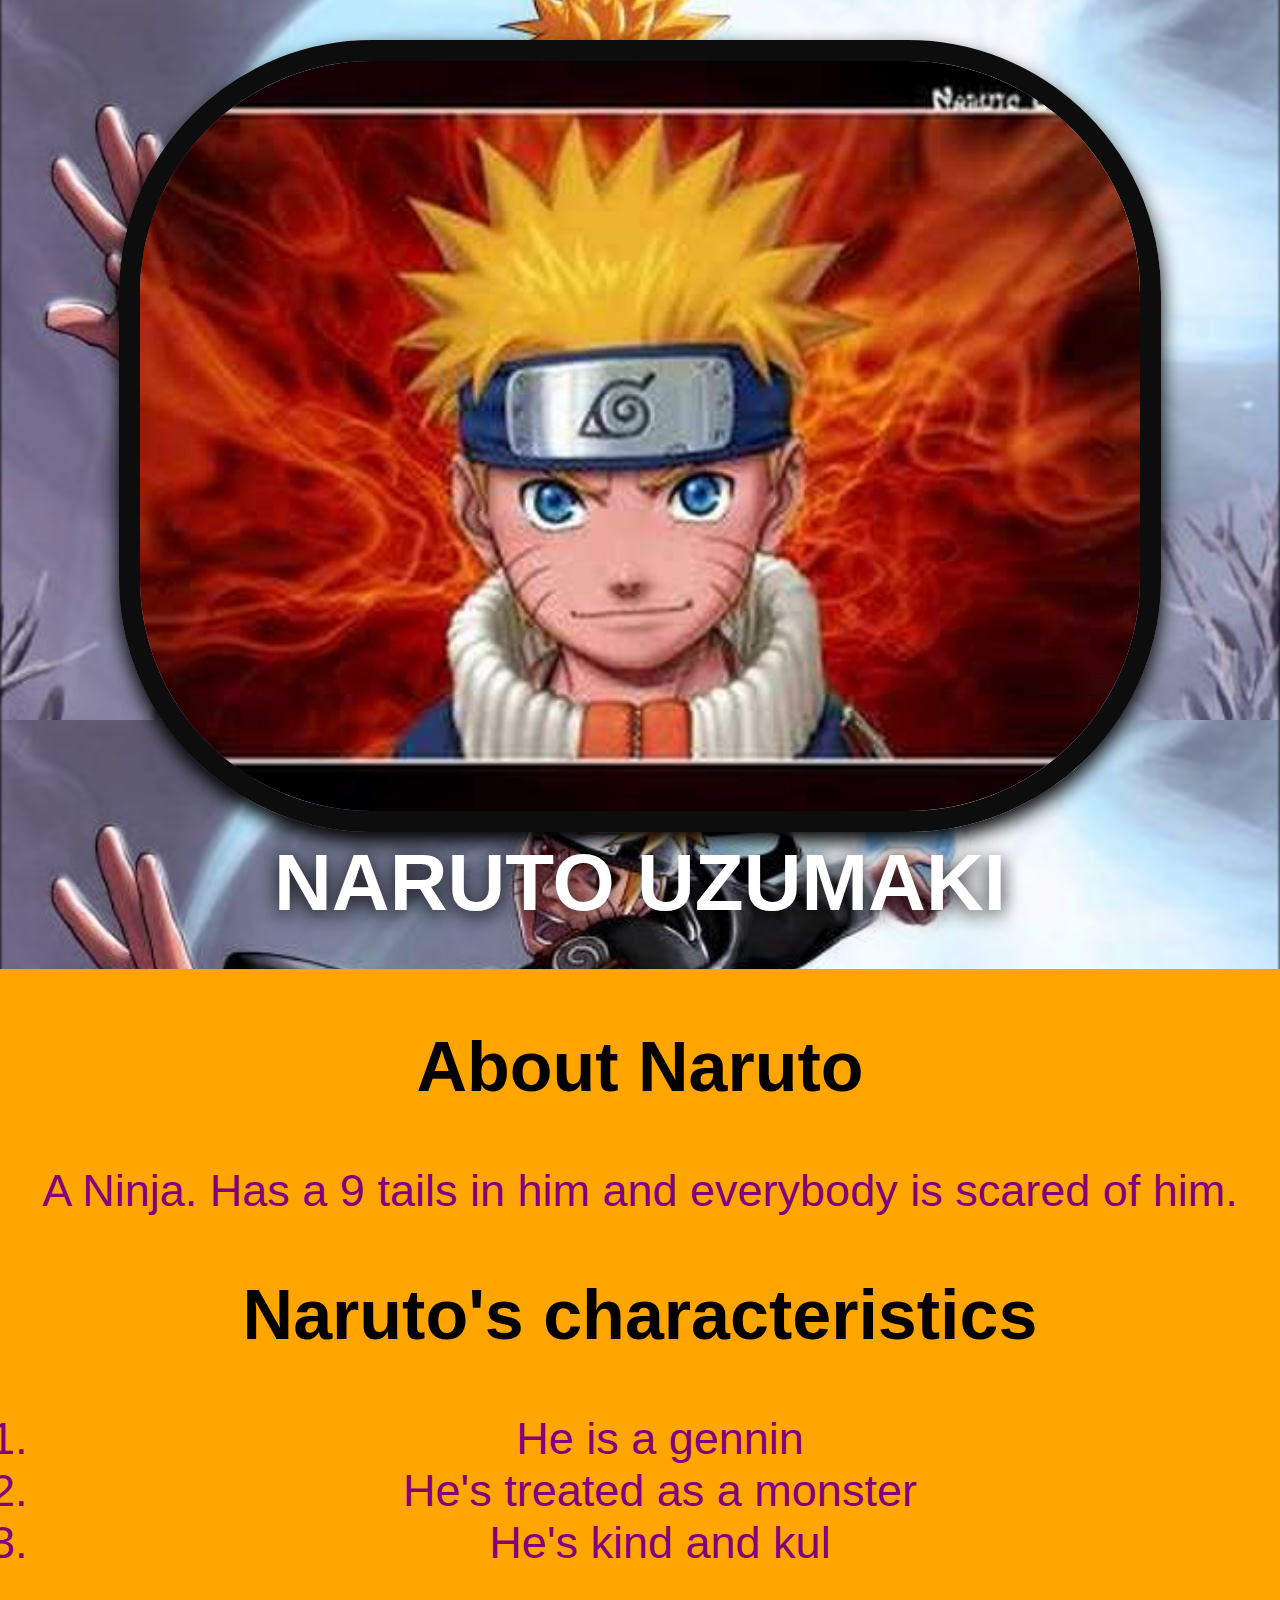
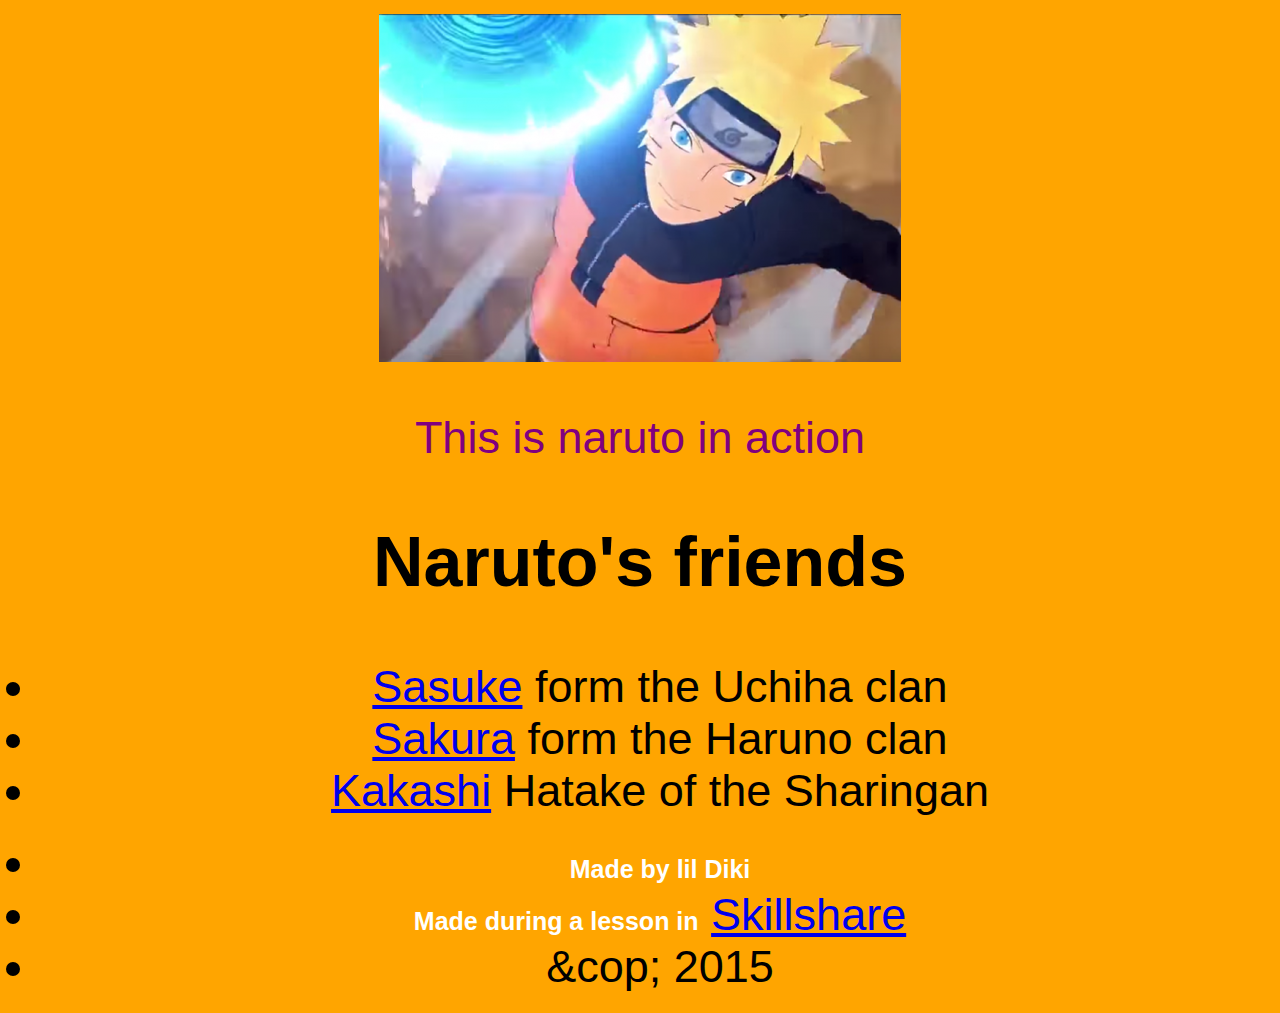
<file: index.html>
<!DOCTYPE html>
<html>
<head>
	<title>Naruto</title>
	<link rel="stylesheet" type="text/css" href="css/hero-alt-1.css">
</head>
<body>
	<div class="wrapper">
		<header>
			<img src="IMG/PRF.jpg">
			<h1>Naruto Uzumaki</h1>
		</header>
		<div class="content">
			<h2>About Naruto</h2>
			<p>A Ninja. Has a 9 tails in him and everybody is scared of him.</p>
			<h2>Naruto's characteristics</h2>
			<ol>
				<li>He is a gennin</li>
				<li>He's treated as a monster</li>
				<li>He's kind and kul</li>
			</ol>
			<img class="big-image" src="IMG/nigga.jpg" alt="mitio">
			<p class="caption">This is naruto in action</p>
			<h2>Naruto's friends</h2>
			<ul>
				<li><a href="https://naruto.fandom.com/wiki/Sasuke_Uchiha" target="_blank" title="Visit Sasuke's page">Sasuke</a> form the Uchiha clan</li>
				<li><a href="https://naruto.fandom.com/wiki/Sakura_Haruno" target="_blank" title="Visit Sakura's page">Sakura</a> form the Haruno clan</li>
				<li><a href="https://naruto.fandom.com/wiki/Kakashi_Hatake" target="_blank" title="Visit Kakashi's page">Kakashi</a> Hatake of the Sharingan</li>
			</ul>
		</div>
		<footer>
			<ul>
				<li><b>Made by lil Diki</b></li>
				<li><b>Made during a lesson in</b> <a href="https://www.skillshare.com/home" target="_blank" title="Visit Diki's website">Skillshare</a></li>
				<li>&cop; 2015</li>
			</ul>
		</footer>
	</div>
</body>
</html>
</file>
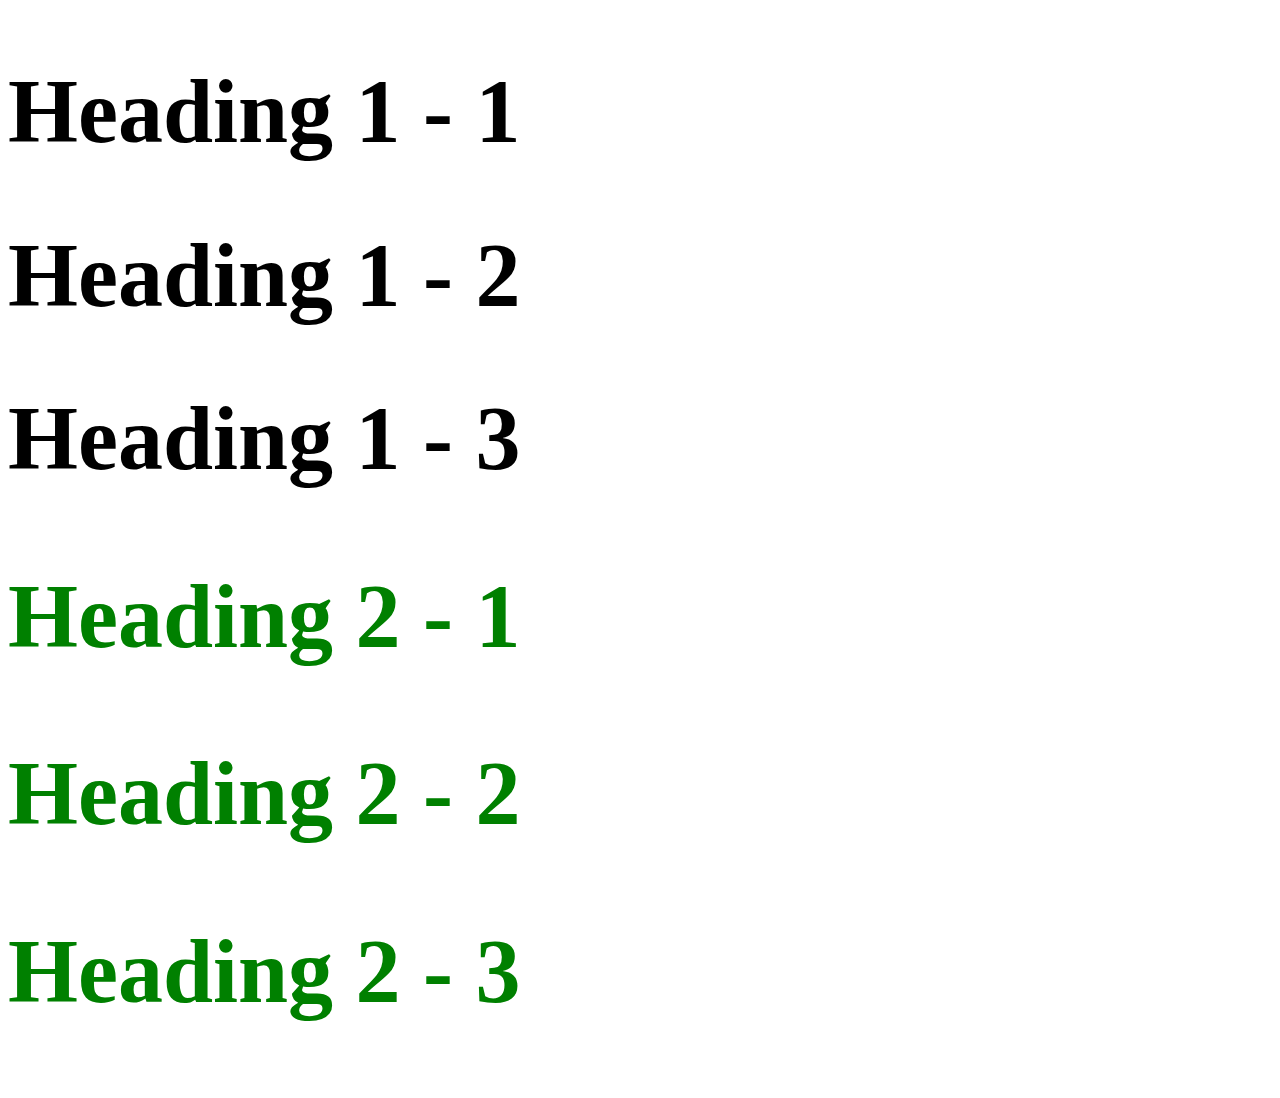
<file: stylish.html>
<!DOCTYPE html>
<html>
<head>
	<title>Stylish</title>
	<style type="text/css">
		h1{
			color: black;
			font-size: 90px;
			
		}
	</style>
</head>
<body>

<h1>Heading 1 - 1</h1>
<h1>Heading 1 - 2</h1>
<h1>Heading 1 - 3</h1>
<h2 style="color: green; font-size: 90px; ">Heading 2 - 1</h2>
<h2 style="color: green; font-size: 90px; ">Heading 2 - 2</h2>
<h2 style="color: green; font-size: 90px; ">Heading 2 - 3</h2>

</body>
</html>
</file>
<file: css/hero-alt-1.css>
html, body{
	font-family: Arial; sans-serif;
	margin: 0;
	text-align: center;
	font-size: 20px
}

header{
	background-color: #00004c;
	background-image: url('../IMG/NR.jpg');
	background-repeat: repeat;
	padding: 40px;
	text-align: center;
}

h1{
	font-size: 80px;
	color: white;
	text-shadow: 0 4px 20px black;
	margin: 0;
	text-transform: uppercase;
}

header img{
	border-radius: 253px;
	width: 1000px;
	border: 21px solid #0d0d0d;
	box-shadow: 0 10px 20px black;
}

h2{
	font-size: 70px;
	color: black;
}
body{
	background-color: orange;
}

ol{
	color: purple;
	font-size: 45px;
}

p{
	color: purple;
    font-size: 45px;
}

li{
	font-size: 45px;
}

b{
	font-size: 25px;
	color: white;
	margin: 0;
}
</file>
